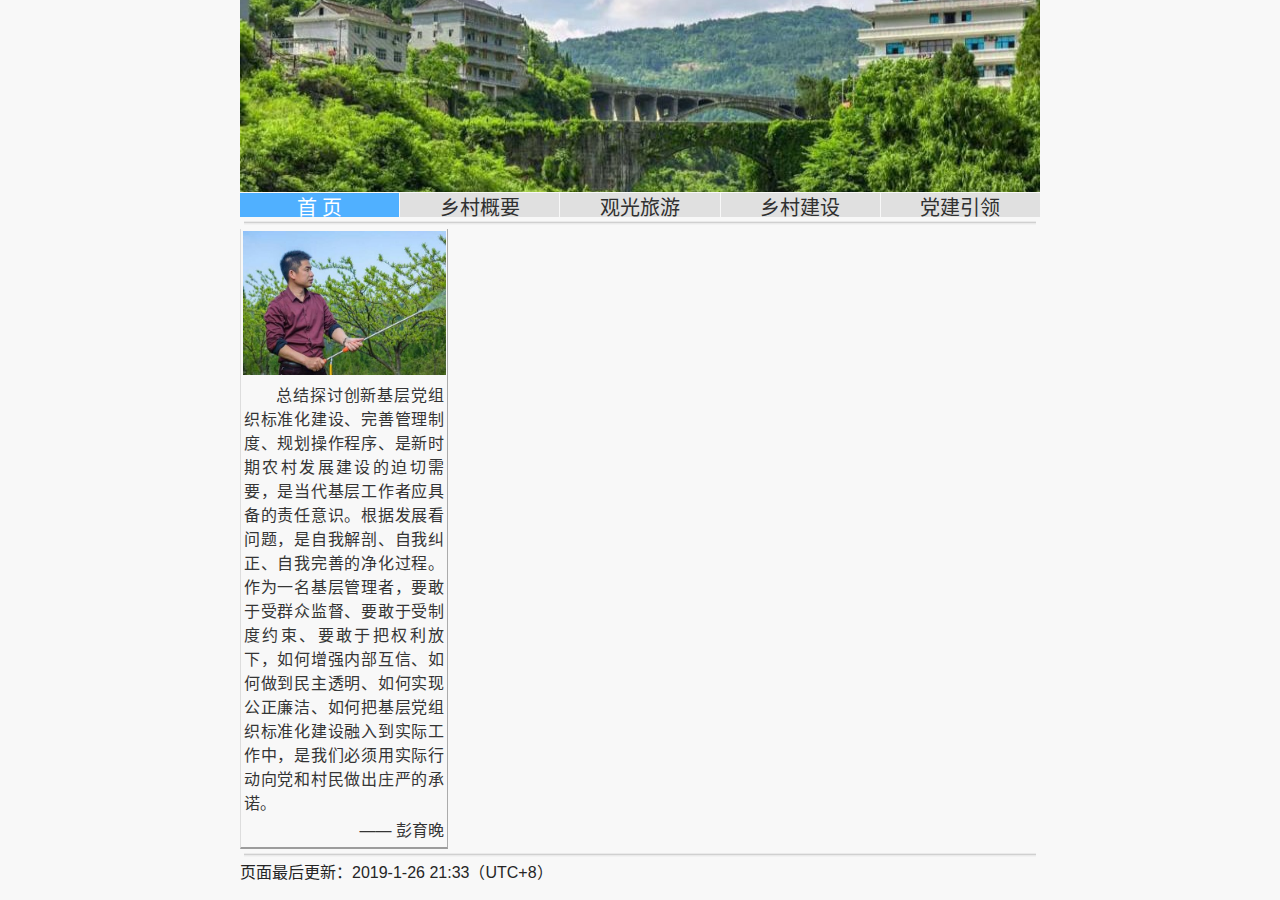
<file: index.html>
<!DOCTYPE html>
<html lang="zh-CN">
<head>
	<meta charset="UTF-8">
	<title>游溪桥村 - 古桥之乡</title>
	<meta name="keywords" content="油溪桥村">
	<meta name="viewport" content="width=device-width, initial-scale=1.0">

	<link rel="stylesheet" href="./files/reset.css" type="text/css">
	<link rel="stylesheet" href="./files/layout.css" type="text/css">


<style>

#container {
	
}

#left_frame {
	width: 12rem;
}

#words {
	border-width: 0 1px 2px 1px;
	border-style: outset;
	border-color: #F0F0F0 #FFF #F0F0F0 #DDD;
}

#words p {
	margin: 0 3px 1px 3px;
	font-size: 16px;
	text-indent: 2em;
	text-align: justify;
}

#words img {
	margin: 2px;
	height: 8.5rem;
	width: 98.5%;
}

@media screen and (min-width: 1200px) {
	#left_frame {
		width: 13rem;
	}
	#words img {
		height: 9rem;
	}
}

@media screen and (max-width: 900px) {
	#left_frame {
		width: 26%;
		margin: 2px;
	}
	#words img {
		width: 99%;
		height: 100%;
		margin: 2px 5px 2px 2px;
	}
	#words p {
		font-size: 14px;
	}
}

@media screen and (max-width: 600px) {
	#left_frame {
		width: 99%;
		margin: 2px;
	}
	#words img {
		float: left;
		width: 15rem;
		height: 11.3rem;
		margin: 2px 5px 2px 2px;
	}
	#words p {
		font-size: 16px;
	}
}


</style>

<script>
	function soon() {
		alert("此页面正在施工...");
	}
</script>

</head>
<body>
	
<header>
	<div id="header-img" title="油溪桥"></div>
	<ul id="nav-menu">
		<a class="current" href="./index.html"><li>首 页</li></a>
		<a href="outline/index.html"><li>乡村概要</li></a>
		<a href="sightseeing/index.html"><li>观光旅游</li></a>
		<a href="javascript:soon();"><li>乡村建设</li></a>
		<a href="javascript:soon();"><li>党建引领</li></a>
	</ul>
</header>

<hr id="hr1"/> <hr id="hr2"/> <hr id="hr3"/> <hr id="hr4"/>
<!-- /header -->

<div id="container">

<div id="left_frame">
	<div id="words">
		<img src="images/photo_pengyuwan.jpg" alt="彭育晚" title="彭育晚">
		<p>总结探讨创新基层党组织标准化建设、完善管理制度、规划操作程序、是新时期农村发展建设的迫切需要，是当代基层工作者应具备的责任意识。根据发展看问题，是自我解剖、自我纠正、自我完善的净化过程。作为一名基层管理者，要敢于受群众监督、要敢于受制度约束、要敢于把权利放下，如何增强内部互信、如何做到民主透明、如何实现公正廉洁、如何把基层党组织标准化建设融入到实际工作中，是我们必须用实际行动向党和村民做出庄严的承诺。</p>
		<p style="margin: 3px; text-align: right;">—— 彭育晚</p>
		<hr>
	</div>


</div>
<!-- /left_frame -->

<div id="main_frame">
	


</div>
<!-- /main_frame -->

</div>
<!-- /container -->

<hr id="hr1"/> <hr id="hr2"/> <hr id="hr3"/> <hr id="hr4"/>

<footer>
	页面最后更新：2019-1-26  21:33（UTC+8）
</footer>

</body>
</html>
</file>
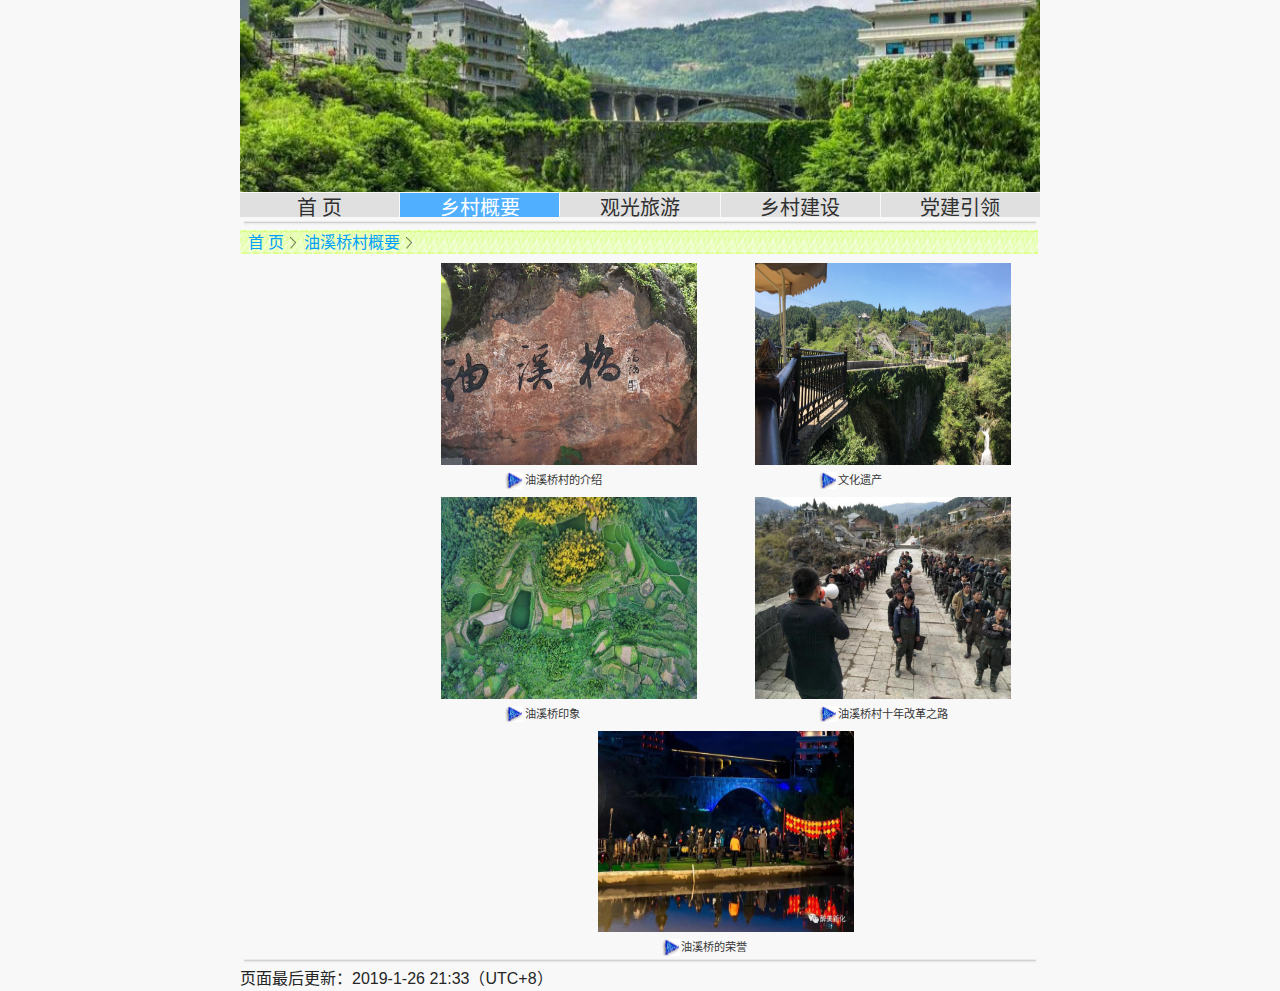
<file: outline/index.html>
<!DOCTYPE html>
<html lang="zh-CN">
<head>
	<meta charset="UTF-8">
	<title>油溪桥村 - 概要</title>
	<meta name="viewport" content="width=device-width, initial-scale=1.0">

	<link href="../files/reset.css" rel="stylesheet" type="text/css">
	<link href="../files/layout.css" rel="stylesheet" type="text/css">
	
<style>

#container {
	display: flex;
	-webkit-flex-flow: row wrap;
	-moz-flex-flow: row wrap;
	-ms-flex-flow: row wrap;
	-o-flex-flow: row wrap;
	flex-flow: row wrap;

	justify-content: space-around;
	-ms-align-items: center;
	align-items: center;
	align-content: center;

	margin: 0;
	padding: 0;
}

#container div {
	width: 14.3rem;
	height: 13rem;
	margin: 0;
	margin-top: 0.6rem;
}

#container img {
	width: 100%;
	height: 90%;
}

#container a {
	display: block;
	width: 100%;
	height: 100%;
}

#container p {
	width: 75%;
	margin: auto;
	margin-right: 0;
}

#navigation {
	background : url(../images/bg_nav.png) repeat-x left center;
	background-size: auto 100%;
	width: 100%;
	height: 1.5rem;
	margin-top: 0.3rem;
}

#navigation li {
	float: left;
	margin-left: 0.5rem;
	margin-top: 0.1rem;
	padding-right: 0.75rem;
	background : url(../images/img_list_navigation.gif) no-repeat right center;
}

#navigation ul { list-style:none; margin:0; padding:0; }

.arrow {
	background : url(../images/img_arrow.gif) no-repeat left center;
	padding-left: 1.2rem;
}


@media screen and (min-width: 1200px) {
	#navigation {
		width: 99.8%;
	}
	#container div {
		width: 16rem;
		height: 14rem;
	}
}

@media screen and (max-width: 900px) {
	#container div {
		width: 16rem;
		height: 14rem;
	}
}


</style>
</head>

<script>
	function soon() {
		alert("此页面正在施工...");
	}
</script>

<body>

<header>
	<div id="header-img" title="油溪古桥"></div>
	<ul id="nav-menu">
		<a href="../index.html"><li>首 页</li></a>
		<a class="current" href="./index.html"><li>乡村概要</li></a>
		<a href="../sightseeing/index.html"><li>观光旅游</li></a>
		<a href="javascript:soon();"><li>乡村建设</li></a>
		<a href="javascript:soon();"><li>党建引领</li></a>
	</ul>
</header>

<hr id="hr1"/> <hr id="hr2"/> <hr id="hr3"/> <hr id="hr4"/>
<!-- /header -->


<div id="navigation">
<ul>
	<li><a href="../index.html">首 页</a></li>
	<li><a href="">油溪桥村概要</a></li>
</ul>
</div>


<div id="container">

<div><a href="details/introduction.html">
<img src="./images/photo_01.jpg" alt="油溪桥村的介绍">
<p class="arrow">油溪桥村的介绍</p>
</a></div>

<div><a href="details/culture.html">
<img src="./images/photo_02.jpg" alt="文化遗产">
<p class="arrow">文化遗产</p>
</a></div>

<div><a href="javascript:soon();">
<img src="./images/photo_03.jpg" alt="油溪桥印象">
<p class="arrow">油溪桥印象</p>
</a></div>

<div><a href="javascript:soon();">
<img src="./images/photo_04.jpg" alt="油溪桥村十年改革之路">
<p class="arrow">油溪桥村十年改革之路</p>
</a></div>

<div><a href="javascript:soon();">
<img src="./images/photo_05.jpg" alt="油溪桥的荣誉">
<p class="arrow">油溪桥的荣誉</p>
</a></div>

</div>
<!-- #container end -->

<hr id="hr1"/> <hr id="hr2"/> <hr id="hr3"/> <hr id="hr4"/>

<footer>
	页面最后更新：2019-1-26  21:33（UTC+8）
</footer>

</body>
</html>
</file>
<file: files/layout.css>
body {
	font-size: 16px;
	width: 45rem;
	position: absolute;
	margin: auto auto auto auto;
	left: 0;
	right: 0;
	top: 0;
	bottom: 0;
}

#header-img {
	width: 100%;
	height: 10rem;
	background: url(../images/photo_header.jpg) no-repeat;
	background-size: cover;
	background-position: 70% 75%;
}

#nav-menu {
	display: flex;
	-webkit-flex-flow: row wrap;
	-moz-flex-flow: row wrap;
	-ms-flex-flow: row wrap;
	-o-flex-flow: row wrap;
	flex-flow: row wrap;
	justify-content: center;
	-ms-align-items: center;
	align-items: center;
}

#nav-menu a {
	height: 1.4rem;
	font-size: 18px;
	width: 16.4%;
	flex-grow: 1;
	margin: 1px 1px 0px 0px;
	text-align: center;
	color: #303030;
	background-color: #E0E0E0;
	font-family: "楷体", "华文楷体", "仿宋";
	transition: background-color 600ms;
	-webkit-transition: background-color 600ms;
	-o-transition: background-color 600ms;
	-moz-transition: background-color 600ms;
}

#nav-menu a:last-child {
	margin: 1px 0 0 0;
}

#nav-menu a:hover , .current {
	background-color: #50B0FF !important;
	color: #FFFFFF !important;
}

hr {
	height: 1px;
	width: 99%;
	clear: both;
	margin-left: 0.5% !important;
	margin-right: 0.5% !important;
}

#hr1 { margin-top: 4px;
	   background-color: #EAEAEA; }
#hr2 { background-color: #D0D0D0; }
#hr3 { background-color: #EAEAEA; }
#hr4 { background-color: #F2F2F2;
	   margin-bottom: 4px;
}

@media screen and (min-width: 1200px) {
	body {
		width: 50rem !important;
	}
	#header-img {
		height: 12rem !important;
	}
	#nav-menu a {
		font-size: 20px !important;
		height: 1.5rem !important;
	}
}

@media screen and (max-width: 900px) {
	body {
		width: 99.5% !important;
	}
	#header-img {
		height: 8rem !important;
	}
	#nav-menu a {
		font-size: 16px !important;
		height: 1.3rem !important;
	}
}

@media screen and (max-width: 480px) {
	#header-img {
		height: 9rem !important;
	}
	#nav-menu a {
		height: 1.4rem !important;
		width: 32.4% !important;
	}

}
</file>
